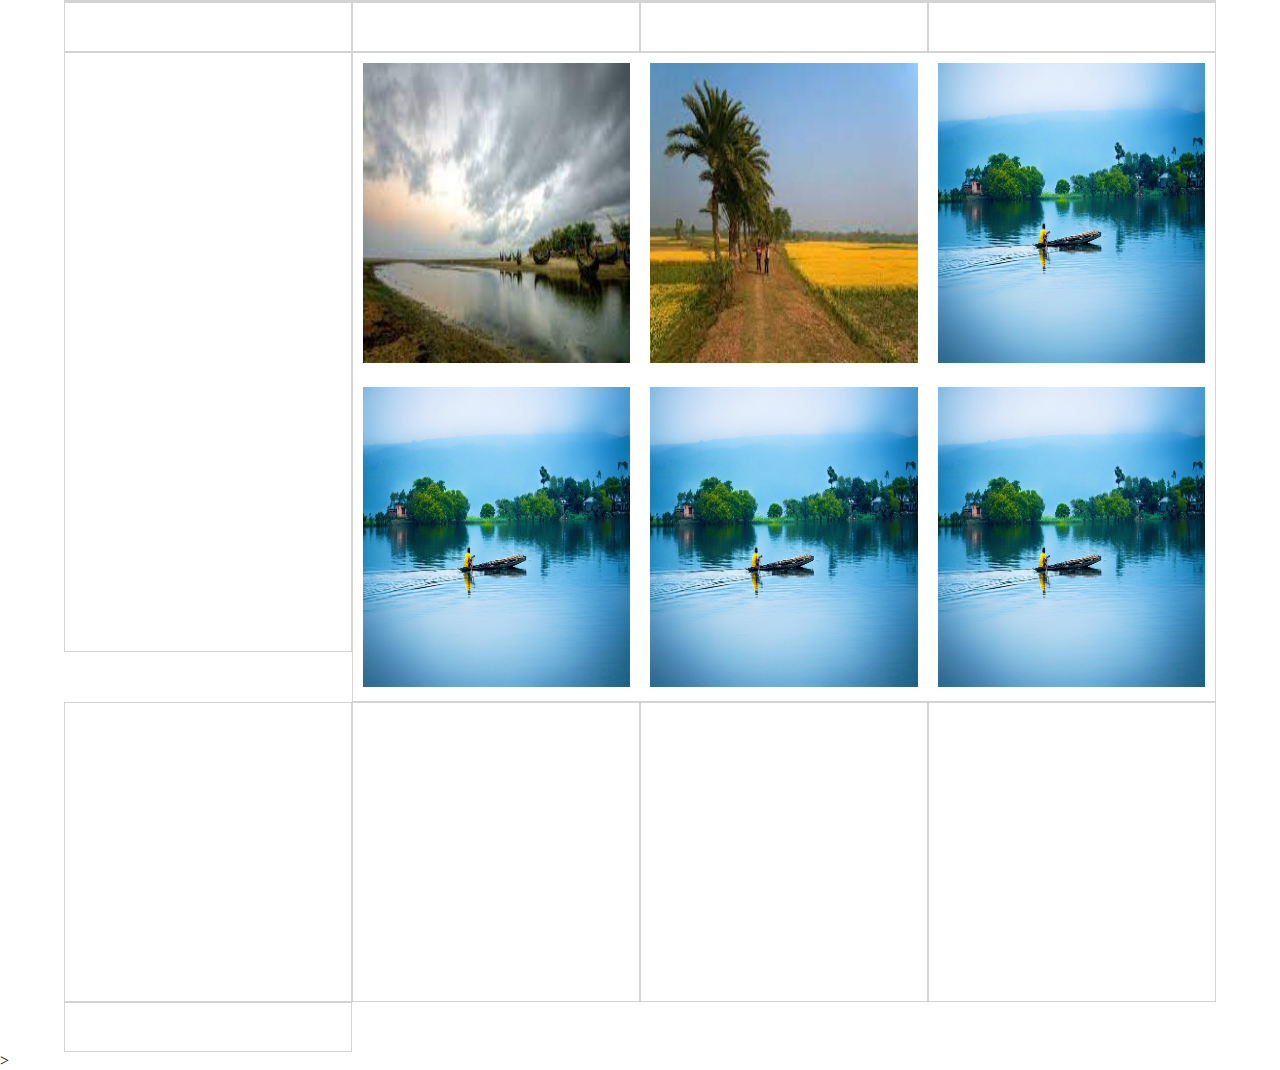
<file: index.html>
<!DOCTYPE html>
<html lang="en">
<head>
    <meta charset="UTF-8">
    <title>Title</title>
    <link rel="stylesheet" href="css/style.css">
</head>
<body>
<section>
    <div class="container">
        <div class="row">
            <div class="col-3"></div>
            <div class="col-6"></div>
            <div class="col-3"></div>
        </div>
    </div>
</section>
<section>
    <div class="container">
        <div class="col-3 menu-height"></div>
        <div class="col-3 menu-height"></div>
        <div class="col-3 menu-height"></div>
        <div class="col-3 menu-height"></div>
    </div>

</section>
<section>
    <div class="container">
        <div class="row">
            <div class="col-3 body-height"></div>
            <div class="col-9 ">
                <div class="row">
                    <div class="col-4 box">
                        <div class="img-box">
                            <img src="img/download.jpg" alt="">
                        </div>
                       <div class="detail">
                           <div class="content">
                               <p>Lorem ipsum dolor sit amet, consectetur adipisicing elit. Adipisci asperiores illum, molestias nam qui quia reiciendis. Ad, corporis debitis ea exercitationem illo in, libero odit provident quibusdam tempore totam vitae.</p>
                               <br>
                               <a href="" class="btn">read more</a>
                           </div>
                       </div>
                    </div>
                    <div class="col-4 box">
                        <div class="img-box">
                            <img src="img/download%20(1).jpg" alt="">
                        </div>
                        <div class="detail">
                            <div class="content">
                                <p>Lorem ipsum dolor sit amet, consectetur adipisicing elit. Adipisci asperiores illum, molestias nam qui quia reiciendis. Ad, corporis debitis ea exercitationem illo in, libero odit provident quibusdam tempore totam vitae.</p>
                                <br>
                                <a href="" class="btn">read more</a>
                            </div>
                        </div>
                    </div>
                    <div class="col-4 box">
                        <div class="img-box">
                            <img src="img/bangladesh-3673378_960_720.webp" alt="">
                        </div>
                        <div class="detail">
                            <div class="content">
                                <p>Lorem ipsum dolor sit amet, consectetur adipisicing elit. Adipisci asperiores illum, molestias nam qui quia reiciendis. Ad, corporis debitis ea exercitationem illo in, libero odit provident quibusdam tempore totam vitae.</p>
                                <br>
                                <a href="" class="btn">read more</a>
                            </div>
                        </div>
                    </div>
                    <div class="col-4 box">
                        <div class="img-box">
                            <img src="img/bangladesh-3673378_960_720.webp" alt="">
                        </div>
                        <div class="detail">
                            <div class="content">
                                <p>Lorem ipsum dolor sit amet, consectetur adipisicing elit. Adipisci asperiores illum, molestias nam qui quia reiciendis. Ad, corporis debitis ea exercitationem illo in, libero odit provident quibusdam tempore totam vitae.</p>
                                <br>
                                <a href="" class="btn">read more</a>
                            </div>
                        </div>
                    </div>
                    <div class="col-4 box">
                        <div class="img-box">
                            <img src="img/bangladesh-3673378_960_720.webp" alt="">
                        </div>
                        <div class="detail">
                            <div class="content">
                                <p>Lorem ipsum dolor sit amet, consectetur adipisicing elit. Adipisci asperiores illum, molestias nam qui quia reiciendis. Ad, corporis debitis ea exercitationem illo in, libero odit provident quibusdam tempore totam vitae.</p>
                                <br>
                                <a href="" class="btn">read more</a>
                            </div>
                        </div>
                    </div>
                    <div class="col-4 box">
                        <div class="img-box">
                            <img src="img/bangladesh-3673378_960_720.webp" alt="">
                        </div>
                        <div class="detail">
                            <div class="content">
                                <p>Lorem ipsum dolor sit amet, consectetur adipisicing elit. Adipisci asperiores illum, molestias nam qui quia reiciendis. Ad, corporis debitis ea exercitationem illo in, libero odit provident quibusdam tempore totam vitae.</p>
                                <br>
                                <a href="" class="btn">read more</a>
                            </div>
                        </div>
                    </div>

                </div>
            </div>
        </div>
    </div>
</section>
<section>
    <div class="container">
        <div class="row">
            <div class="col-3 big-footer-height"></div>
            <div class="col-3  big-footer-height"></div>
            <div class="col-3  big-footer-height"></div>
            <div class="col-3  big-footer-height"></div>
        </div>
    </div>
</section>
<section>
    <div class="container">
        <div class="row">
            <div class="col-3 footer-height"></div>

        </div>
    </div>
</section>

</body>
</html>>
</file>
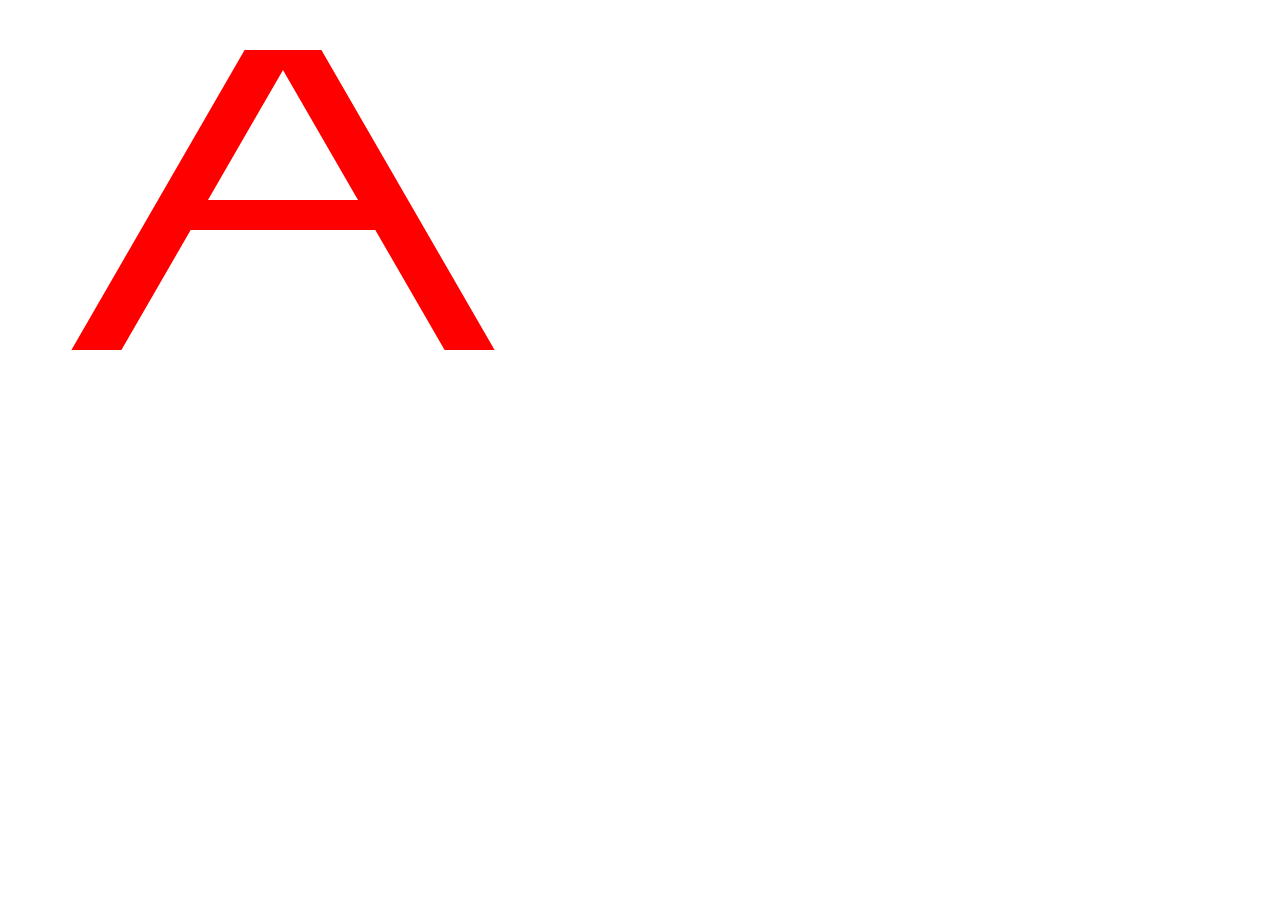
<file: position.html>
<!DOCTYPE html>
<html lang="en">
    <head>
        <meta charset="UTF-8">
        <title>Position</title>
        <style>
            /*.div-one{*/
            /*    height: 300px;*/
            /*    width: 300px;*/
            /*    background-color: red;*/
            /*    position: sticky;*/
            /*    top: 0px;*/
            /*    !*right: 0px;*!*/
            /*}*/
            /*.div-two{*/
            /*    height: 200px;*/
            /*    width: 200px;*/
            /*    background-color: green;*/
            /*    position: absolute;*/
            /*    right: 05px;*/

            /*}*/
            .div-one{
                height: 600px;
                width: 900px;
                background-color: green;
                position: relative;
                margin-top: 20px;

            }
            .div-two{
                height: 400px;
                width: 400px;
                background-color: red;
                position: absolute;
                right: 300px;
                top: 100px;
                border-radius: 50%;
                transition: 10s;
            }
            .div-three{
                height: 300px;
                width: 300px;
                background-color: yellow;
                border: 1px solid red;
                border-radius: 0px;
                transition: 10s;
                margin: 150px;
                /*transform: scaleX(1);*/
                /*transform: scaleY(1);*/
                transform: rotateY(0deg);
            }
            .div-three:hover{
                /*border-radius: 150px;*/
                /*transform: scaleX(1.5);*/
                /*transform: scaleY(1.5);*/
                transform: skew(-45deg);
            }
            .one{
                height: 300px;
                width: 50px;
                background-color: red;
                transform: skew(-30deg);
                float: left;
            }
            .two{
                height: 300px;
                width: 50px;
                background-color: red;
                transform: skew(30deg);
                float: left;
                margin-left: 150px;
            }
            .three{
                height: 30px;
                width: 250px;
                background-color: red;
                margin-top: 150px;
                position:absolute;
                top: 0px;
                /*float: left;*/
            }
            .div-box{
                margin-top: 50px;
                margin-left: 150px;
                position: relative;
            }

        </style>
    </head>
    <body>

    <div class="div-box">
        <div class="one"></div>
        <div class="two"></div>
        <div class="three"></div>
    </div>

<!--    <div class="div-three"></div>-->
<!--        <div class="div-one">-->
<!--            <div class="div-two"></div>-->
<!--        </div>-->

<!--        <h1>Hello world </h1>-->
<!--        <h1>Hello world </h1>-->
<!--        <h1>Hello world </h1>-->
<!--        <h1>Hello world </h1>-->
<!--        <h1>Hello world </h1>-->
<!--        <h1>Hello world </h1>-->
<!--        <p>Lorem ipsum dolor sit amet, consectetur adipisicing elit. Animi dolorum earum eius fugit iusto libero non nulla recusandae sint veritatis! Cupiditate dignissimos dolor, ducimus enim inventore minima nam provident voluptatum?</p>-->
<!--        <p>Lorem ipsum dolor sit amet, consectetur adipisicing elit. Animi dolorum earum eius fugit iusto libero non nulla recusandae sint veritatis! Cupiditate dignissimos dolor, ducimus enim inventore minima nam provident voluptatum?</p>-->
<!--        <p>Lorem ipsum dolor sit amet, consectetur adipisicing elit. Animi dolorum earum eius fugit iusto libero non nulla recusandae sint veritatis! Cupiditate dignissimos dolor, ducimus enim inventore minima nam provident voluptatum?</p>-->

<!--        <div class="div-one">-->
<!--&lt;!&ndash;            <div class="div-two"></div>&ndash;&gt;-->
<!--        </div>-->

<!--        <h1>Hello Bitm </h1>-->
<!--        <h1>Hello Bitm </h1>-->
<!--        <h1>Hello Bitm </h1>-->
<!--        <h1>Hello Bitm </h1>-->
<!--        <h1>Hello Bitm </h1>-->
<!--        <h1>Hello Bitm </h1>-->
<!--        <p>Lorem ipsum dolor sit amet, consectetur adipisicing elit. Animi dolorum earum eius fugit iusto libero non nulla recusandae sint veritatis! Cupiditate dignissimos dolor, ducimus enim inventore minima nam provident voluptatum?</p>-->
<!--        <p>Lorem ipsum dolor sit amet, consectetur adipisicing elit. Animi dolorum earum eius fugit iusto libero non nulla recusandae sint veritatis! Cupiditate dignissimos dolor, ducimus enim inventore minima nam provident voluptatum?</p>-->
<!--        <p>Lorem ipsum dolor sit amet, consectetur adipisicing elit. Animi dolorum earum eius fugit iusto libero non nulla recusandae sint veritatis! Cupiditate dignissimos dolor, ducimus enim inventore minima nam provident voluptatum?</p>-->


    </body>
</html>
</file>
<file: css/style.css>
*{
    box-sizing: border-box;
    margin: 0px;
    padding: 0px;
}

.col-1{width: 8.33% }
.col-2{width: 16.66% }
.col-3{width: 25.00% }
.col-4{width: 33.33% }
.col-5{width: 41.66% }
.col-6{width: 50.00% }
.col-7{width: 58.33% }
.col-8{width: 66.66% }
.col-9{width: 75.00% }
.col-10{width: 83.33% }
.col-11{width: 91.66% }
.col-12{width: 100% }

[class*='col-']
{
    float: left;
    border: 1px solid lightgray;
}

.row:after{
    content: '';
    clear: both;
    display: block;
}

.container{
    width:90%;
    height: auto;
    margin: 0 auto;
}

.header-height{height: 200px }
.menu-height{height: 50px }
.body-height{height: 600px }
.big-footer-height{height: 300px}
.footer-height{height: 50px }

.h-200{height:200px }
.h-100{height:100px }

@media screen and (max-width: 600px){
    [class*='col-']
    {
        width: 100%;
    }

}

@media screen and (min-width: 601px) and (max-width: 1100px)
{
    .col-m1{width: 8.33% }
    .col-m2{width: 16.66% }
    .col-m3{width: 25.00% }
    .col-m4{width: 33.33% }
    .col-m5{width: 41.66% }
    .col-m6{width: 50.00% }
    .col-m7{width: 58.33% }
    .col-m8{width: 66.66% }
    .col-m9{width: 75.00% }
    .col-m10{width: 83.33% }
    .col-m11{width: 91.66% }
    .col-m12{width: 100% }

    .d-none{
        display: none;
    }
    /*.position-relative{*/
    /*    position: relative;*/
    /*}*/
    /*.search-div{*/
    /*    position: absolute;*/
    /*    right: 0px;*/
    /*}*/

}


@media screen and (max-width: 800px)
{
    .test{ color: red }
}

@media screen and (min-width: 650px) and (max-width: 1080px)
{
    .test2{background-color: green}
}

@media screen and (max-width: 700px){
    p {
        background-color: red;
        margin: 10px 5px;
    }

}

@media screen and (min-width: 700px){
    .prodip{
        background-color: aqua;
    }

}

.img-box{
    position: relative;
    overflow: hidden;
}
.img-box img{
    height: 300px;
    width: 100%;
    transform: scale(1);
    transition: 1s;
}

.img-box img:hover{
    transform: scale(1.4);
}

.btn{
    text-decoration: none;
    padding: 10px;
    background-color: black;
    color: white;
}

.content{
    text-align: center;
    padding: 10px;
    color: yellow;
}
.detail{
    position: absolute;
    top: 5%;
    right: 5%;
    bottom: 5%;
    left: 5%;
    background: rgba(0,0,0,0.5);
    transform: scale(0);
    transition: 1s;
}
.box:hover .detail{
    transform: scale(1);
    /*transition: 1s;*/
}
.box{
    position: relative;
    padding: 10px;
    border: 0px;

}
</file>
